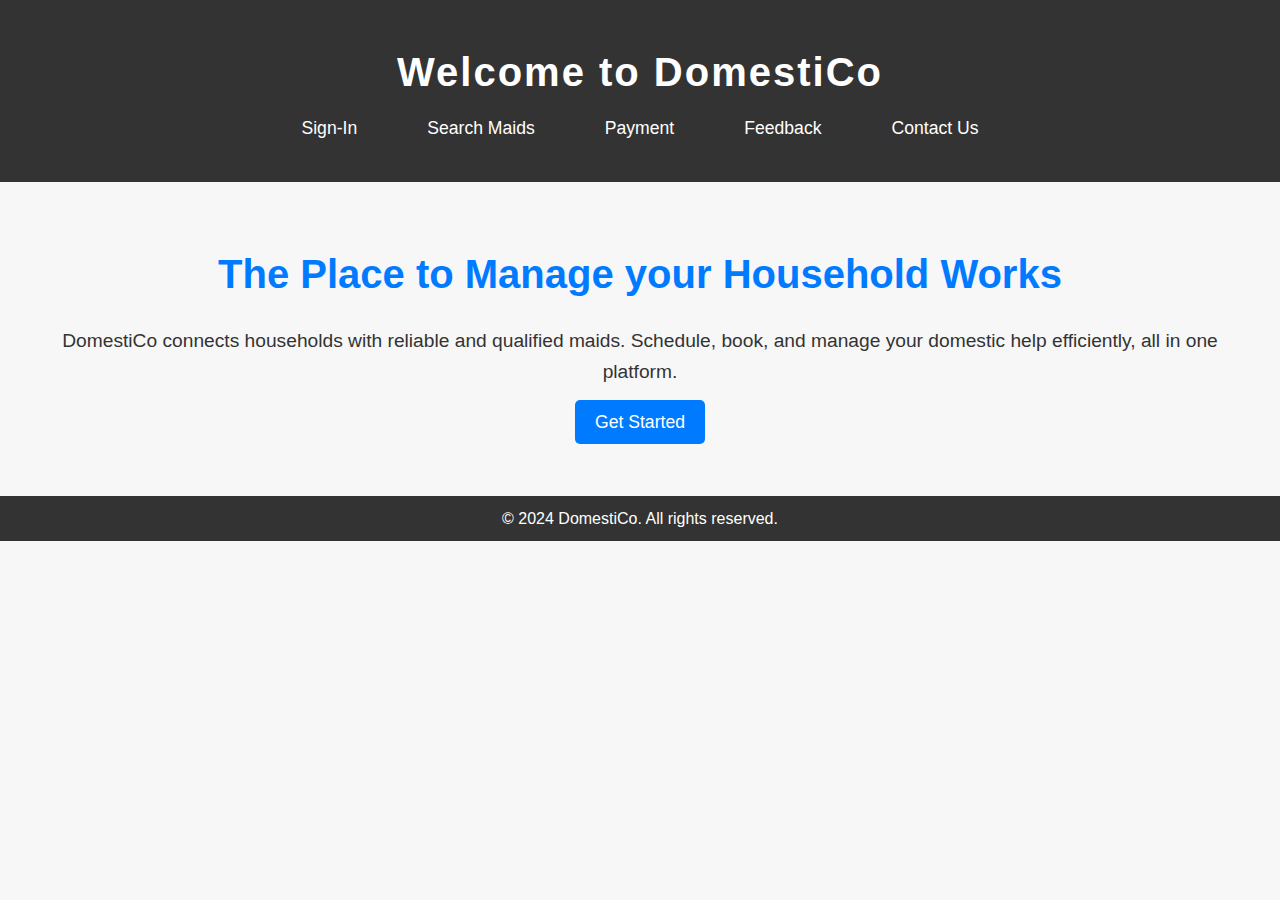
<file: code/index.html>
<!DOCTYPE html>
<html lang="en">
<head>
    <meta charset="UTF-8">
    <meta name="viewport" content="width=device-width, initial-scale=1.0">
    <title>DomestiCo - Home</title>
    <link rel="stylesheet" href="styles.css">
    <!-- <style>
        body{
            background-image: url(./img/DALL·E\ 2024-10-20\ 23.05.45\ -\ A\ sleek\,\ modern\ background\ image\ featuring\ a\ minimalist\ gradient\,\ transitioning\ from\ a\ soft\ light\ blue\ at\ the\ top\ to\ a\ calming\ white\ at\ the\ bottom.\ In.webp);
            background-size:cover;
        }
    </style> -->
</head>
<body>
    <header>
        <div class="container">
            <h1>Welcome to DomestiCo</h1>
            <nav>
                <ul>
                    <li><a href="register.html">Sign-In</a></li>
                    <!-- <li><a href="index.html">Home</a></li> -->
                    <li><a href="search.html">Search Maids</a></li>
                    <li><a href="payment.html">Payment</a></li>
                    <li><a href="feedback.html">Feedback</a></li>
                    <li><a href="contact.html">Contact Us</a></li>
                </ul>
            </nav>
        </div>
    </header>

    <main>
        <div class="container">
            <h2>The Place to Manage your Household Works</h2>
            <p>DomestiCo connects households with reliable and qualified maids. Schedule, book, and manage your domestic help efficiently, all in one platform.</p>
            <a href="search.html" class="btn">Get Started</a>
        </div>
    </main>

    <footer>
        <p>&copy; 2024 DomestiCo. All rights reserved.</p>
    </footer>
</body>
</html>
</file>
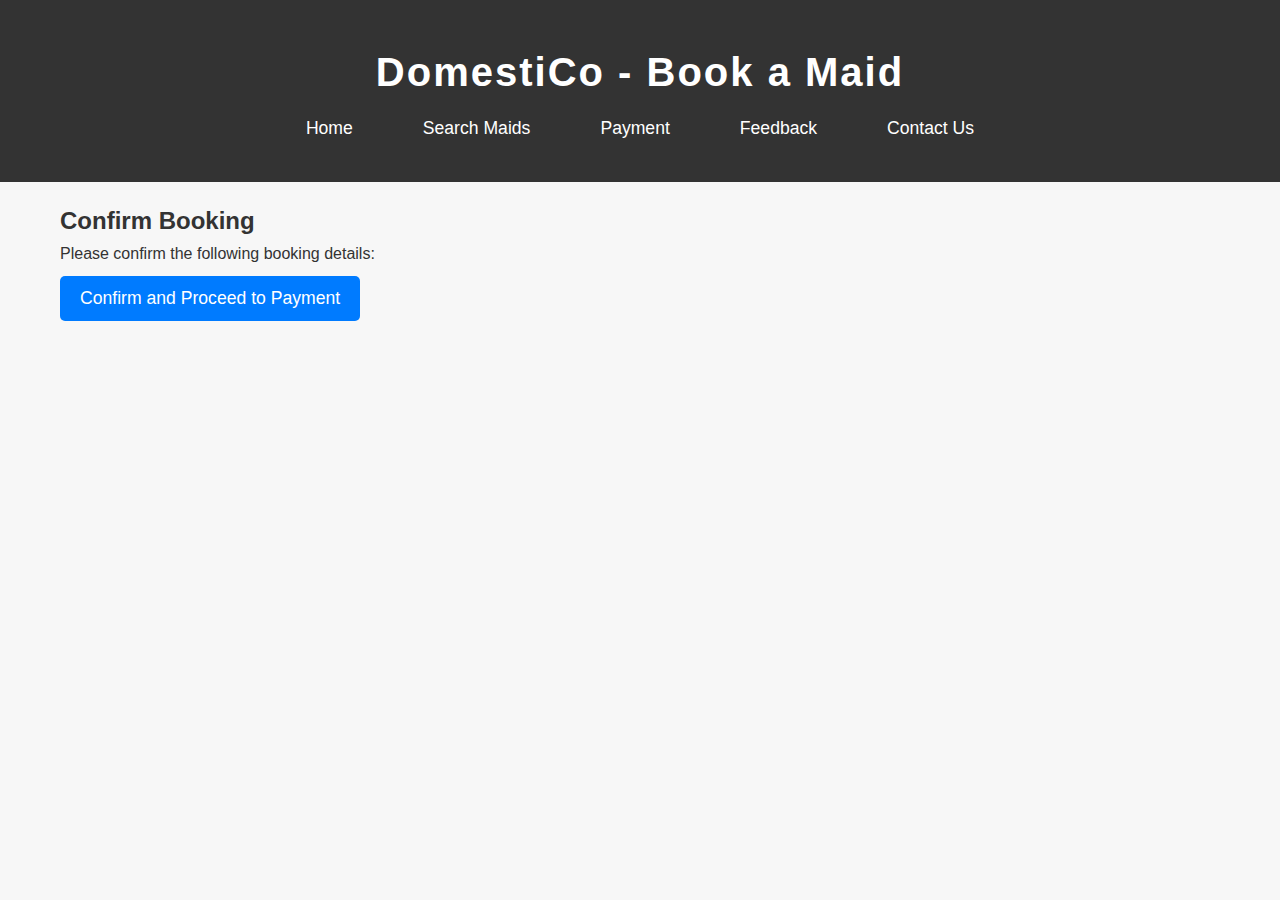
<file: code/booking.html>
<!DOCTYPE html>
<html lang="en">
<head>
    <meta charset="UTF-8">
    <meta name="viewport" content="width=device-width, initial-scale=1.0">
    <title>DomestiCo - Book Maid</title>
    <link rel="stylesheet" href="styles.css">
    <!-- <style>
        body{
            background-image: url(./img/DALL·E\ 2024-10-20\ 23.05.45\ -\ A\ sleek\,\ modern\ background\ image\ featuring\ a\ minimalist\ gradient\,\ transitioning\ from\ a\ soft\ light\ blue\ at\ the\ top\ to\ a\ calming\ white\ at\ the\ bottom.\ In.webp);
            background-size:cover;
        }
    </style> -->
</head>
<body>
    <header>
        <div class="container">
            <h1>DomestiCo - Book a Maid</h1>
            <nav>
                <ul>
                    <li><a href="index.html">Home</a></li>
                    <li><a href="search.html">Search Maids</a></li>
                    <li><a href="payment.html">Payment</a></li>
                    <li><a href="feedback.html">Feedback</a></li>
                    <li><a href="contact.html">Contact Us</a></li>
                </ul>
            </nav>
        </div>
    </header>

    <!-- Booking Confirmation Section -->
    <div class="container">
        
          <h2>Confirm Booking</h2>
          <p>Please confirm the following booking details:</p>
          <button class="btn" onclick="confirmBooking()">Confirm and Proceed to Payment</button>
        
    </div>

    <!-- <footer>
        <p>&copy; 2024 DomestiCo. All rights reserved.</p>
    </footer> -->

    <script>
        function confirmBooking() {
            // Store booking data in localStorage
            localStorage.setItem("maidName", " ");
            localStorage.setItem("totalAmount", " ");
            localStorage.setItem("duration", " ");

            // Redirect to the payment page
            window.location.href = "payment.html";
        }
    </script>
</body>
</html>
</file>
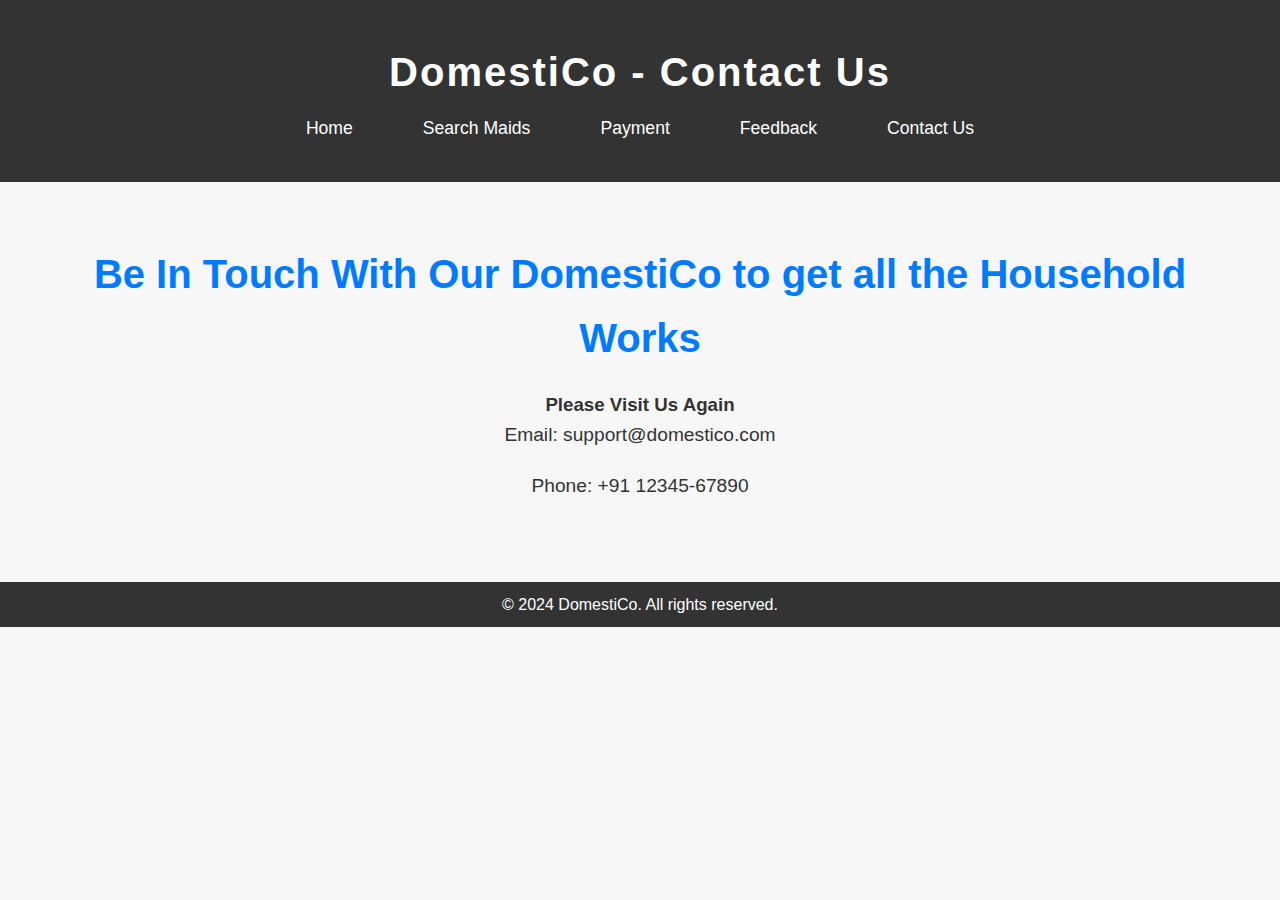
<file: code/contact.html>
<!DOCTYPE html>
<html lang="en">
<head>
    <meta charset="UTF-8">
    <meta name="viewport" content="width=device-width, initial-scale=1.0">
    <title>DomestiCo - Contact Us</title>
    <link rel="stylesheet" href="styles.css">
</head>
<body>
    <header>
        <div class="container">
            <h1>DomestiCo - Contact Us</h1>
            <nav>
                <ul>
                    <li><a href="index.html">Home</a></li>
                    <li><a href="search.html">Search Maids</a></li>
                    <li><a href="payment.html">Payment</a></li>
                    <li><a href="feedback.html">Feedback</a></li>
                    <li><a href="contact.html">Contact Us</a></li>
                </ul>
            </nav>
        </div>
    </header>

    <main>
        <div class="container">
            <h2>Be In Touch With Our DomestiCo to get all the Household Works</h2>
            <h3>Please Visit Us Again</h3>
            <p>Email: support@domestico.com</p>
            <p>Phone: +91 12345-67890</p>
        </div>
    </main>

    <footer>
        <p>&copy; 2024 DomestiCo. All rights reserved.</p>
    </footer>
</body>
</html>
</file>
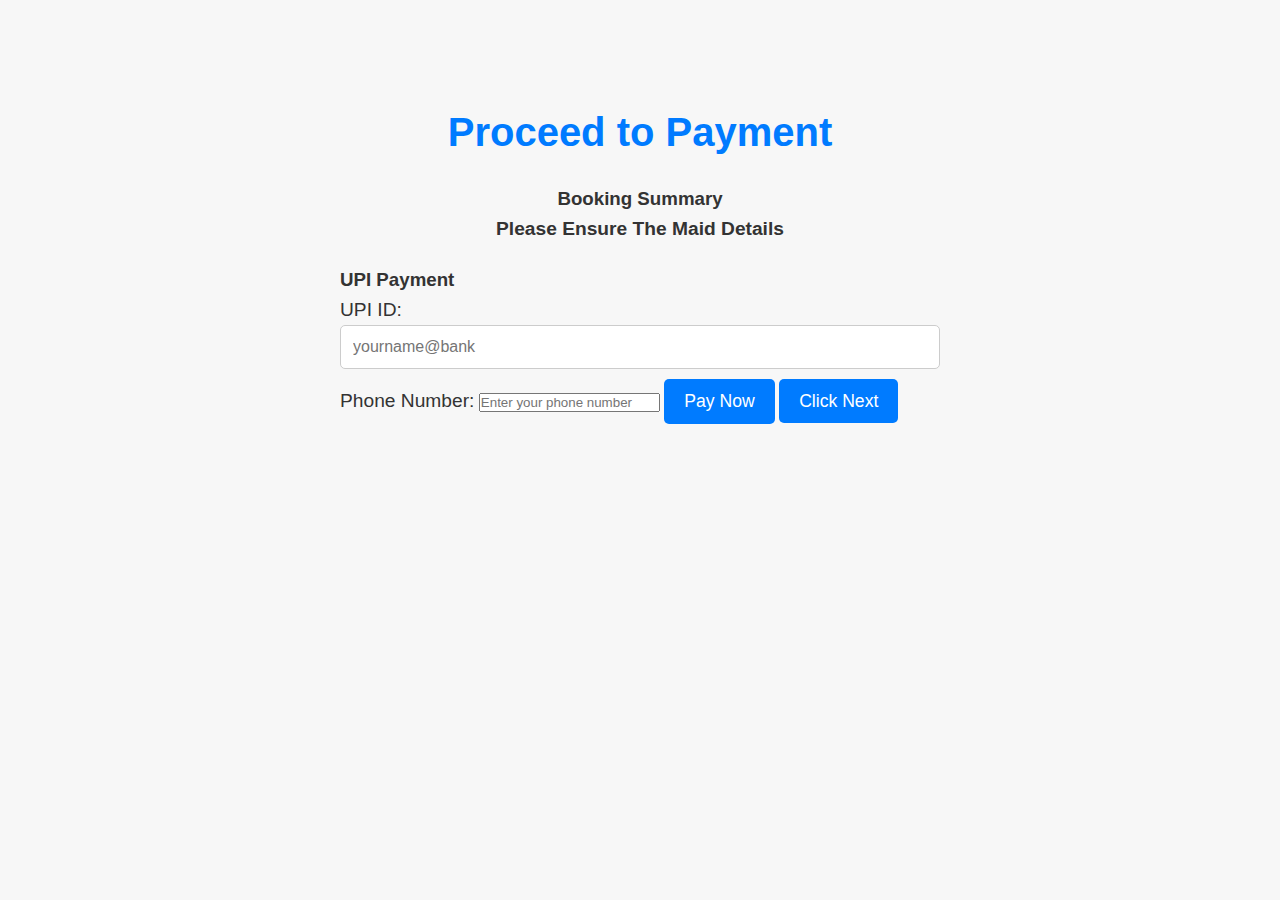
<file: code/payment.html>
<!DOCTYPE html>
<html lang="en">
<head>
    <meta charset="UTF-8">
    <meta name="viewport" content="width=device-width, initial-scale=1.0">
    <title>DomestiCo - Payment</title>
    <link rel="stylesheet" href="styles.css">
    <!-- <style>
        body{
            background-image: url(./img/DALL·E\ 2024-10-20\ 23.05.45\ -\ A\ sleek\,\ modern\ background\ image\ featuring\ a\ minimalist\ gradient\,\ transitioning\ from\ a\ soft\ light\ blue\ at\ the\ top\ to\ a\ calming\ white\ at\ the\ bottom.\ In.webp);
            background-size:cover;
        }
    </style> -->
</head>
<body>
    <!-- <header>
        <div class="container">
            <h1>DomestiCo - Complete Your Payment</h1>
            <nav>
                <ul>
                    <li><a href="register.html">Sign-In</a></li>
                    <li><a href="index.html">Home</a></li>
                    <li><a href="search.html">Search Maids</a></li>
                    <li><a href="payment.html">Payment</a></li>
                    <li><a href="feedback.html">Feedback</a></li>
                    <li><a href="contact.html">Contact Us</a></li>
                </ul>
            </nav>
        </div>
    </header> -->

    <!-- Payment Status Section -->
    <div class="container">
        <div id="statusMessage" class="status"></div>
    </div>

    <main>
        <div class="container">
            <h2>Proceed to Payment</h2>
            <div id="bookingSummary">
                <!-- Booking Summary will be dynamically updated -->
            </div>

            <!-- UPI Payment Form -->
            <form id="paymentForm">
                <h3>UPI Payment</h3>

                <!-- UPI ID -->
                <label for="upiId">UPI ID:</label>
                <input type="password" id="upiId" placeholder="yourname@bank" required>

                <!-- Phone Number -->
                <label for="phone">Phone Number:</label>
                <input type="tel" id="phone" placeholder="Enter your phone number" required>
                <button type="submit" class="btn">Pay Now</button>
                <a href="feedback.html" class="btn">Click Next</a>
            </form>
        </div>
    </main>

    <!-- <footer>
        <div class="container">
            <p>&copy; 2024 DomestiCo. All rights reserved.</p>
        </div>
    </footer> -->

    <script>
        // Retrieve booking data from localStorage and display it
        function displayBookingDetails() {
            var maidName = localStorage.getItem("maidName");
            var totalAmount = localStorage.getItem("totalAmount");
            var duration = localStorage.getItem("duration");

            // Display the booking details on the payment page
            var bookingSummary = document.getElementById('bookingSummary');
            bookingSummary.innerHTML = `
                <h3>Booking Summary</h3>
                <p><strong>Please Ensure The Maid Details</strong> 
            `;
        }

        // Call the function to display booking details when the page loads
        window.onload = displayBookingDetails;

        function processPayment() {
            var statusMessage = document.getElementById('statusMessage');
            
            // Capture payment information
            var userUpiId = document.getElementById('upiId').value; // Capture UPI ID
            var userPhone = document.getElementById('phone').value; // Capture phone number
    
            // Display confirmation message on the page
            statusMessage.innerHTML = "Payment in progress... You will receive a confirmation once the payment is processed.";
            statusMessage.style.color = 'blue';
    
            // Simulate sending payment data to the server
            fetch('/process-payment', {
                method: 'POST',
                headers: {
                    'Content-Type': 'application/json'
                },
                body: JSON.stringify({
                    maidName: localStorage.getItem("maidname"),
                    
                    upiId: userUpiId,
                    phone: userPhone,
                    paymentMethod: "UPI"
                })
            })
            .then(response => response.text())
            .then(data => {
                console.log(data); // Server response
                statusMessage.innerHTML = "Payment successful! You will receive a confirmation message shortly.";
                statusMessage.style.color = 'green';
            })
            .catch(error => {
                console.error('Error:', error);
                statusMessage.innerHTML = "Error processing payment. Please try again.";
                statusMessage.style.color = 'red';
            });
        }

        // Form submission handler
        document.getElementById('paymentForm').addEventListener('submit', function(event) {
            event.preventDefault(); // Prevent the form from submitting traditionally
            processPayment(); // Call the function to process the UPI payment
        });
    </script>
</body>
</html>
</file>
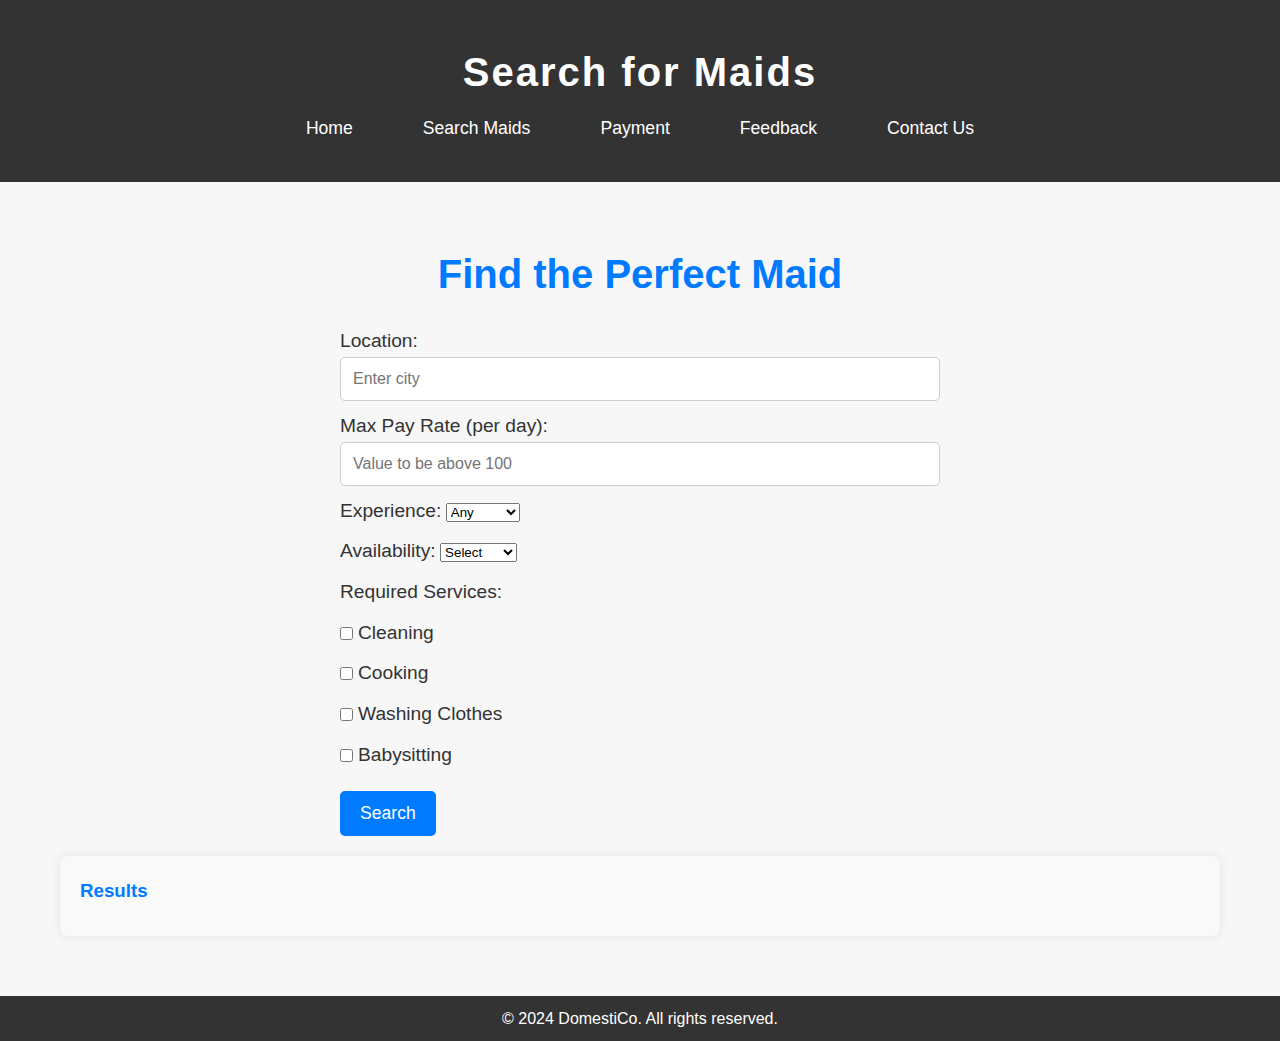
<file: code/search.html>
<!DOCTYPE html>
<html lang="en">
<head>
    <meta charset="UTF-8">
    <meta name="viewport" content="width=device-width, initial-scale=1.0">
    <title>DomestiCo - Search Maids</title>
    <link rel="stylesheet" href="styles.css">
    <!-- <style>
        body{
            background-image: url(./img/DALL·E\ 2024-10-20\ 23.05.45\ -\ A\ sleek\,\ modern\ background\ image\ featuring\ a\ minimalist\ gradient\,\ transitioning\ from\ a\ soft\ light\ blue\ at\ the\ top\ to\ a\ calming\ white\ at\ the\ bottom.\ In.webp);
            background-size:cover;
        }
    </style> -->
</head>
<body>
    <header>
        <div class="container">
            <h1>Search for Maids</h1>
            <nav>
                <ul>
                    <li><a href="index.html">Home</a></li>
                    <li><a href="search.html">Search Maids</a></li>
                    <li><a href="payment.html">Payment</a></li>
                    <li><a href="feedback.html">Feedback</a></li>
                    <li><a href="contact.html">Contact Us</a></li>
                </ul>
            </nav>
        </div>
    </header>

    <main>
        <div class="container">
            <h2>Find the Perfect Maid</h2>

            <!-- Filter form with more options -->
            <form id="searchForm">
                <div class="form-group">
                    <label for="location">Location:</label>
                    <input type="text" id="location" required placeholder="Enter city">
                </div>

                <div class="form-group">
                    <label for="payRate">Max Pay Rate (per day):</label>
                    <input type="text" id="payRate" required placeholder="Value to be above 100">
                </div>

                <div class="form-group">
                    <label for="experience">Experience:</label>
                    <select id="experience">
                        <option value="any">Any</option>
                        <option value="1">1 year</option>
                        <option value="2">2 years</option>
                        <option value="3">3+ years</option>
                        <option value="5">5+ years</option>
                    </select>
                </div>

                <div class="form-group">
                    <label for="availability">Availability:</label>
                    <select id="availability">
                        <option value="select">Select</option>
                        <option value="full-time">Full-time</option>
                        <option value="part-time">Part-time</option>
                    </select>
                </div>

                <!-- Service specifications checkboxes -->
                <div >
                    
                        <div id="service">                        
                            <label for="services">Required Services:</label><br>
                        </div>
                        
                    <div class="form-group-check">
                    <div style="margin-right: 5px">
                        <input type="checkbox"  id="cleaning" value="cleaning">
                    </div>

                    <div>
                    <label for="cleaning" >Cleaning</label><br>
                  </div>
                  </div>
                    <div class="form-group-check">
                    
                        <div style="margin-right: 5px">                    
                            <input type="checkbox"  id="cooking" value="cooking">
                        </div>
                        <div>
                         <label for="cooking">Cooking</label><br>
                        </div>
                    </div>
                    <div class="form-group-check">
                        <div style="margin-right: 5px">
                       <input type="checkbox" id="washing" value="washing">
                       </div>
                       <label for="washing">Washing Clothes</label><br>
                    </div>
                    <div class="form-group-check">
                        <div style="margin-right: 5px">
                       <input type="checkbox" id="babysitting" value="babysitting">
                       </div>
                       <label for="babysitting">Babysitting</label>
                    </div>
                </div>

                <button type="submit" class="btn">Search</button>
            </form>

            <!-- Results section -->
            <div id="resultsContainer" class="results">
                <h3>Results</h3>
                <div id="maidResults">
                    <!-- Results will be dynamically added here -->
                </div>
            </div>
        </div>
    </main>

    <footer>
        <p>&copy; 2024 DomestiCo. All rights reserved.</p>
    </footer>

    <script>
        // Dummy maid data for simulation
        const maids = [
            { name: 'David', location: 'Tirupati', payRate: 100, gender : 'Male', experience: 1, availability: 'full-time', services: ['cleaning', 'cooking'] },
            { name: 'Krishna', location: 'Chennai', payRate: 120,  gender : 'Male', experience: 2, availability: 'part-time', services: ['washing', 'babysitting'] },
            { name: 'Varun', location: 'Tiruvallur', payRate: 140, gender : 'Male', experience: 3, availability: 'full-time', services: ['cleaning', 'cooking', 'babysitting'] },
            { name: 'Lakshya', location: 'Tiruthani', payRate: 160, gender : 'Female', experience: 4, availability: 'part-time', services: ['washing', 'cleaning'] },
            { name: 'Sitha', location: 'Chambharapakam', payRate: 180,gender : 'Female', experience: 5, availability: 'full-time', services: ['cooking', 'washing'] },
            { name: 'Keerthi', location: 'Poonamalle', payRate: 200,gender : 'Female', experience: 6, availability: 'part-time', services: ['cleaning', 'cooking', 'babysitting'] }
        ];

        // Search form handler
        document.getElementById('searchForm').addEventListener('submit', function(event) {
            event.preventDefault();

            const location = document.getElementById('location').value.toLowerCase();
            const maxPayRate = parseInt(document.getElementById('payRate').value);
            const experience = document.getElementById('experience').value;
            const availability = document.getElementById('availability').value;

            // Get selected services
            const selectedServices = [];
            if (document.getElementById('cleaning').checked) selectedServices.push('cleaning');
            if (document.getElementById('cooking').checked) selectedServices.push('cooking');
            if (document.getElementById('washing').checked) selectedServices.push('washing');
            if (document.getElementById('babysitting').checked) selectedServices.push('babysitting');

            const resultsDiv = document.getElementById('maidResults');
            resultsDiv.innerHTML = ''; // Clear previous results

            // Filter maids based on user input
            const filteredMaids = maids.filter(maid => {
                return maid.location.toLowerCase().includes(location) &&
                       maid.payRate <= maxPayRate &&
                       (experience === 'any' || maid.experience >= parseInt(experience)) &&
                       maid.availability === availability &&
                       selectedServices.every(service => maid.services.includes(service));
            });

            // Show results
            if (filteredMaids.length > 0) {
                filteredMaids.forEach(maid => {
                    const maidCard = `
                        <div class="maid-card">
                            <h4>${maid.name}</h4>
                            <p><strong>Location:</strong> ${maid.location}</p>
                            <p><strong>Pay Rate:</strong> Rs.${maid.payRate}/day</p>
                            <p><strong>Experience:</strong> ${maid.experience} years</p>
                            <p><strong>Gender:</strong> ${maid.gender}</p>
                            <p><strong>Availability:</strong> ${maid.availability}</p>
                            <p><strong>Services:</strong> ${maid.services.join(', ')}</p>
                            <a href="booking.html" class="btn">Book Now</a>
                        </div>
                    `;
                    resultsDiv.innerHTML += maidCard;
                });
            } else {
                resultsDiv.innerHTML = '<p>No maids found matching your criteria.</p>';
            }
        });
    </script>
</body>
</html>
</file>
<file: code/styles.css>
/* Reset */
* {
    margin: 0;
    padding: 0;
    box-sizing: border-box;
}

body {
    font-family: 'Helvetica Neue', Arial, sans-serif;
    background-color: #f7f7f7;
    line-height: 1.6;
    color: #333;
    
}

/* Container */
.logo-container {
    text-align: center;
    margin-top: 20px;
}

.logo {
    width: 150px; /* Adjust the width according to your preference */
    padding: 5px; /* Add padding around the logo */
}
.logo-container1{
    text-align: center;
    padding-top: 5px;
    margin-bottom: 0px;

}
.logo1{
    width: 350px;
    margin-right: 30px;
    margin-bottom: 10px;
}

.container {
    max-width: 1200px;
    margin: 0 auto;
    padding: 20px;
    
}

/* Header */
header {
    background-color: #333;
    color: white;
    padding: 20px 0;
}

header h1 {
    text-align: center;
    font-size: 2.5rem;
    font-weight: bold;
    letter-spacing: 2px;
}

nav ul {
    list-style: none;
    display: flex;
    justify-content: center;
    margin-top: 10px;
}

nav ul li {
    margin: 0 20px;
}

nav ul li a {
    color: white;
    text-decoration: none;
    font-size: 1.1rem;
    padding: 10px 15px;
    transition: background-color 0.3s, color 0.3s;
}

nav ul li a:hover {
    background-color: #007bff;
    color: white;
    border-radius: 5px;
}

/* Main section */
main {
    padding: 40px 20px;
    text-align: center;
}

main h2 {
    font-size: 2.5rem;
    margin-bottom: 20px;
    color: #007bff;
}
.form-group{
    margin-bottom: 10px;
}
#service{
    margin-bottom: 10px;
}
main p {
    font-size: 1.2rem;
    margin-bottom: 20px;
}

.btn {
    background-color: #007bff;
    color: white;
    padding: 12px 20px;
    font-size: 1.1rem;
    border: none;
    border-radius: 5px;
    text-decoration: none;
    transition: background-color 0.3s;
    cursor: pointer;
    margin-top: 10px;
}

.btn:hover {
    background-color: #0056b3;
}

/* Forms */
form {
    max-width: 600px;
    margin: 0 auto;
    text-align: left;
}
.form-group-check{
    display: flex;
    flex-direction: row;
    align-items: center;
    margin-bottom: 10px;
}
form label {
    font-size: 1.2rem;
    /* margin-bottom: 10px; */
    /* display: block; */
    color: #333;
    
}

form input[type="text"],
form input[type="email"],
form input[type="password"],
form input[type="number"],
form input[type="checkbox"] {
    padding: 12px;
    width: 100%;
    /* margin-bottom: 20px; */
    border: 1px solid #ccc;
    border-radius: 5px;
    font-size: 1rem;
    display: flex;
}

form input[type="checkbox"] {
    width: auto;
}

form button {
    background-color: #007bff;
    color: white;
    padding: 12px;
    border: none;
    border-radius: 5px;
    font-size: 1.1rem;
    cursor: pointer;
    transition: background-color 0.3s;
}

form button:hover {
    background-color: #0056b3;
}

/* Results section */
.results {
    background-color: #f9f9f9;
    padding: 20px;
    border-radius: 8px;
    box-shadow: 0 0 10px rgba(0, 0, 0, 0.1);
    margin-top: 20px;
    text-align: left;
}

.results h3 {
    color: #007bff;
    margin-bottom: 10px;
}

/* Footer */
footer {
    background-color: #333;
    color: white;
    text-align: center;
    padding: 10px 0;
}

footer p {
    font-size: 1rem;
}

/* Responsive */
@media (max-width: 750px) {
    nav ul {
        flex-direction: column;
    }

    nav ul li {
        margin-bottom: 10px;
    }

    main h2 {
        font-size: 2rem;
    }

    .container {
        padding: 15px;
    }

    form {
        width: 100%;
    }
}
</file>
